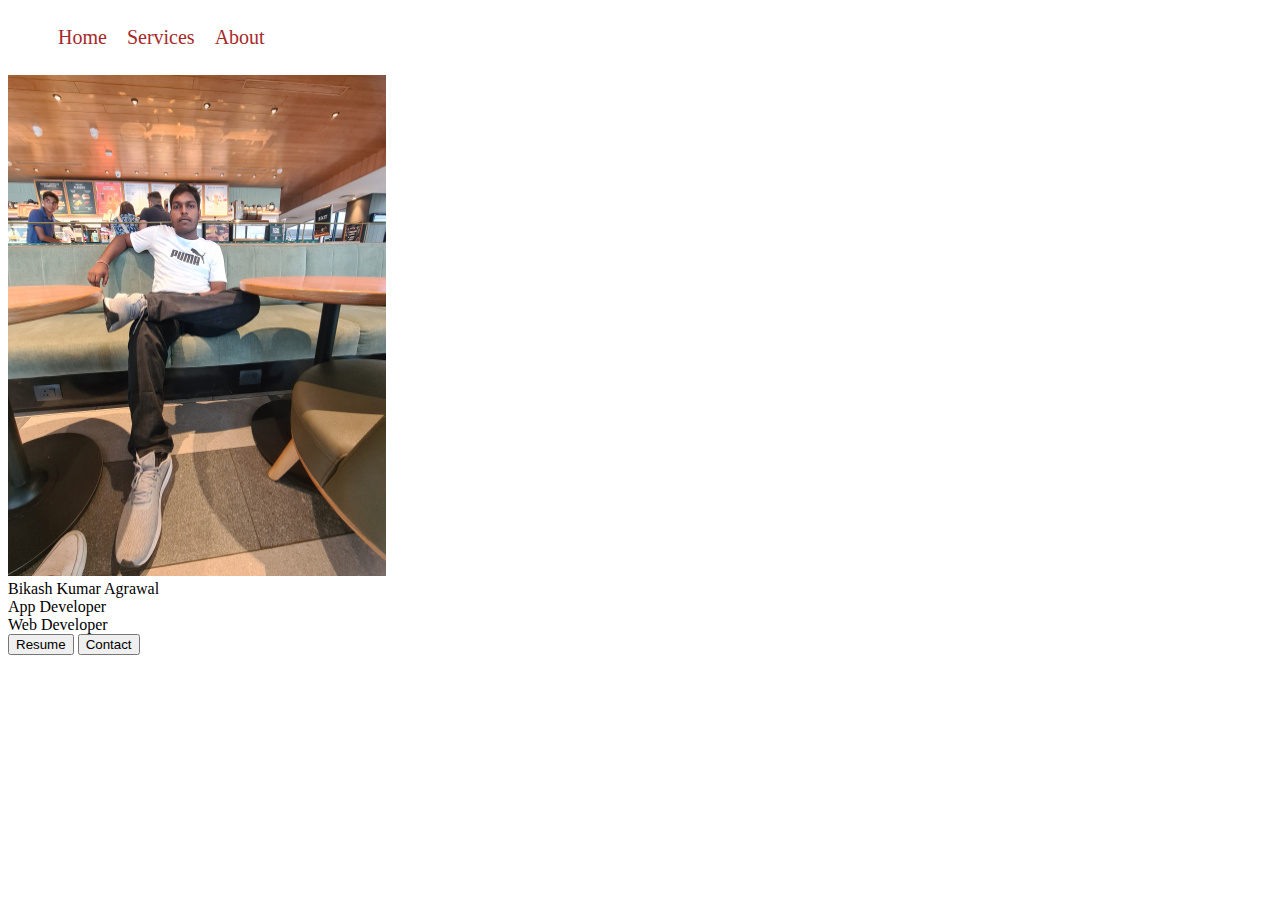
<file: index.html>
<!DOCTYPE html>
<html lang="en">
<head>
    <meta charset="UTF-8">
    <meta name="viewport" content="width=device-width, initial-scale=1.0">
    <title>Home</title>
    <link rel="stylesheet" href="styles.css">
</head>
<body>
    <header>
        <nav>
            <ul>
                <li>Home</li>
                <li>Services</li>
                <li>About</li>
            </ul>
        </nav>
    </header>
    <main>
        <div>
            <img src="dp2.jpg" alt="developer image">
            <div id="development">
                Bikash Kumar Agrawal
            </div>
            <div class="exp">App Developer</div>
            <div class="exp">Web Developer</div>

            <div class="btn">
                <button>Resume</button>
                <button>Contact</button>
            </div>
        </div>
    </main>
</body>
</html>
</file>
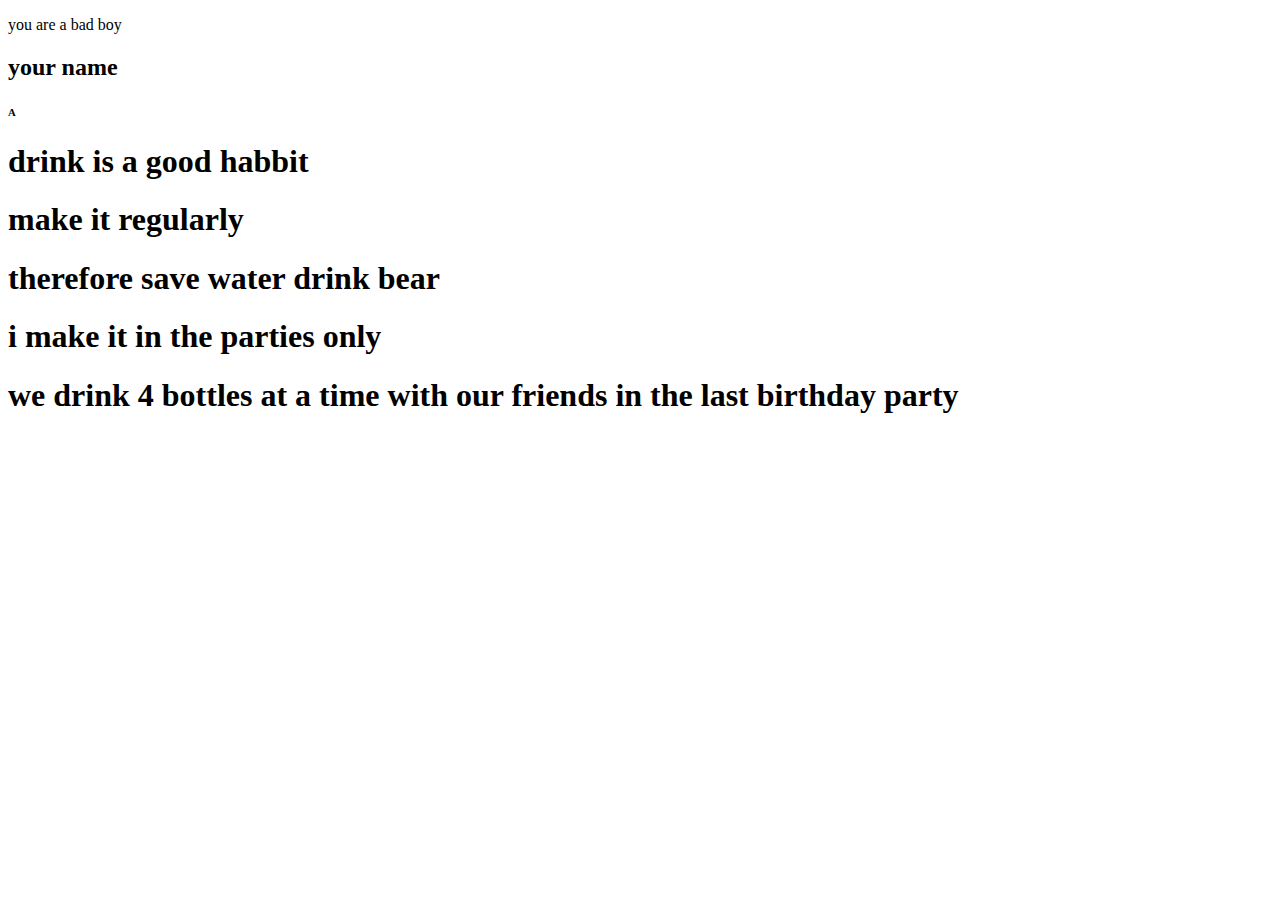
<file: New folder/index.html>
<!DOCTYPE html>
<html lang="en">
<head>
    <meta charset="UTF-8">
    <meta name="viewport" content="width=device-width, initial-scale=1.0">
    <title>Welcome to Dark Site</title>
   
</head>
<body>
    <p>you are a bad boy</p>
    <h2>your name</h2>
    <h6>A</h6>
    <h1>drink is a good habbit</h1>
    <h1>make it regularly</h1>
    <h1>therefore save water drink bear</h1>
    <h1>i make it in the parties only</h1>
    <h1>we drink 4 bottles at a time with our friends in the last birthday party</h1>
    <!----<h1>full tally with her one day</h1>--->
    <p></p>
</body>
</html>
</file>
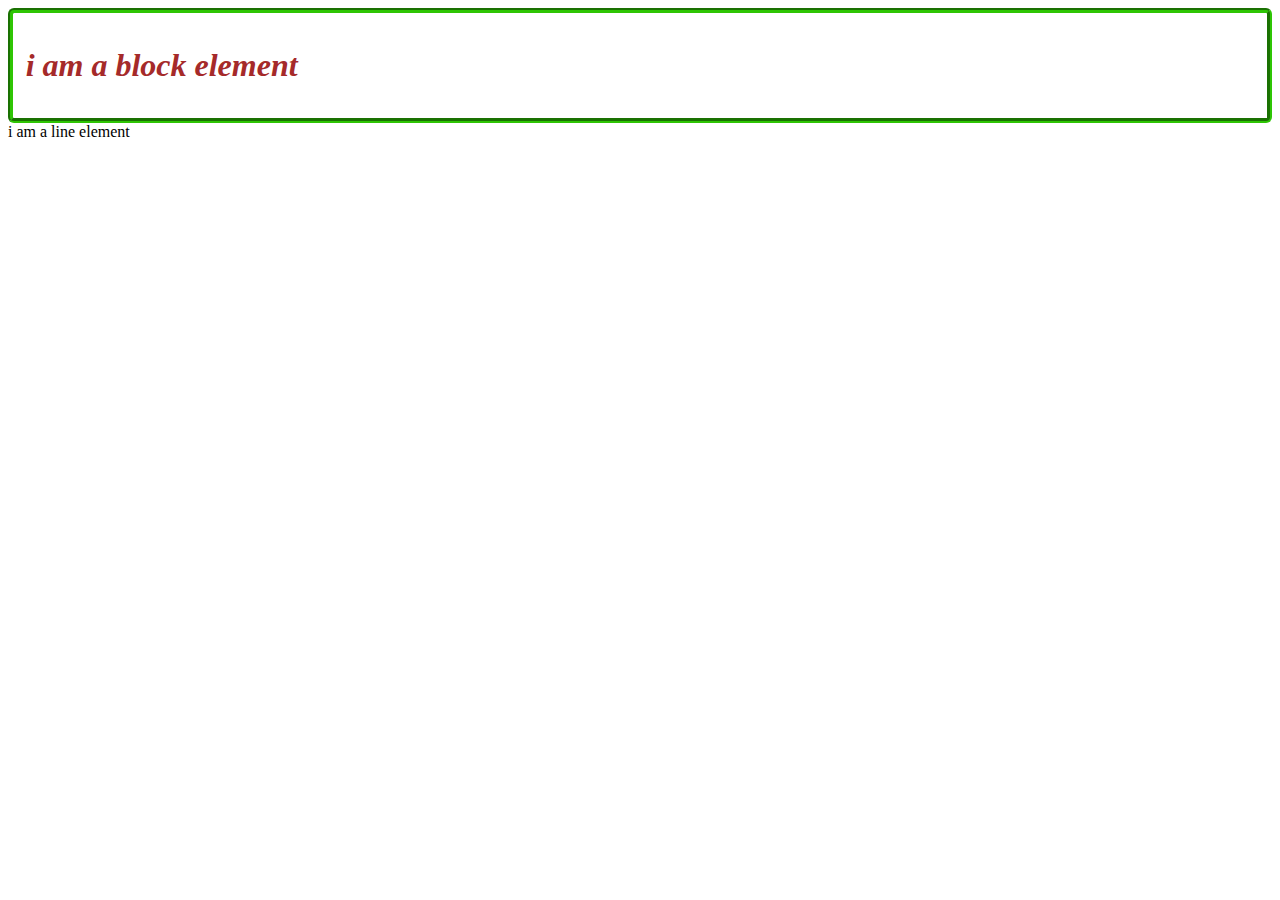
<file: block and inline .html>
<!DOCTYPE html>
<html lang="en">
<head>
    <meta charset="UTF-8">
    <meta name="viewport" content="width=device-width, initial-scale=1.0">
    <title>block and inline</title>
    <style>
        #first{
            color: brown;
        }
        #first{
            border: 5px rgb(46, 197, 4);
            border-style:groove;
            border-radius: 6px;
            padding: 1%;
        }
    </style>
</head>
<body>
    <div id="first" class="bikash"><h1><i><b>i am a block element</b></i></h1></div>
    <span>i am a line element</span>
</body>
</html>
</file>
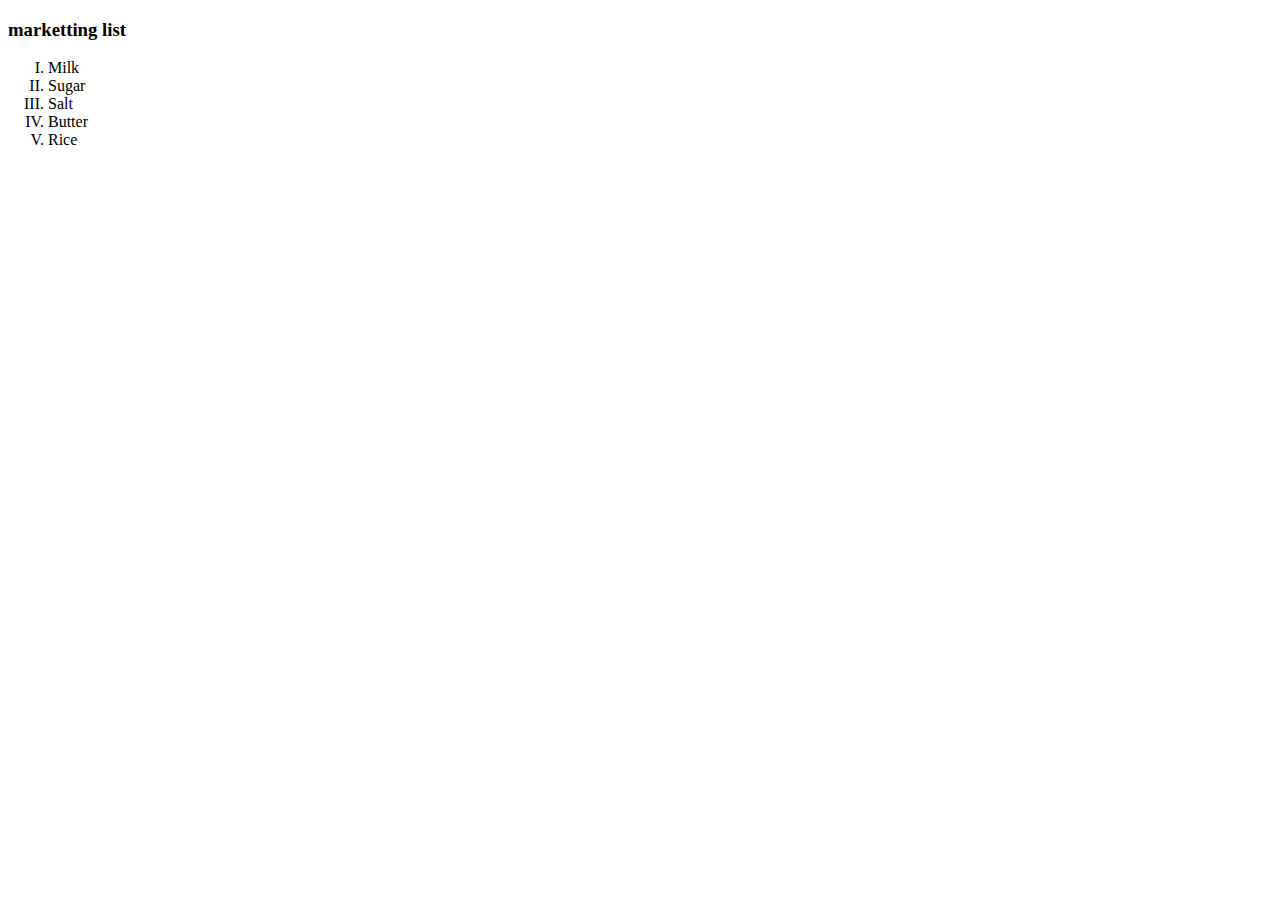
<file: listcss.html>
<!DOCTYPE html>
<html lang="en">
<head>
    <meta charset="UTF-8">
    <meta name="viewport" content="width=device-width, initial-scale=1.0">
    <title>style the list</title>
    <link rel="stylesheet" href="style2.css">
</head>
<body>
    <h3>marketting list</h3>
    <ul>
        <li>Milk</li>
        <li>Sugar</li>
        <li>Salt</li>
        <li>Butter</li>
        <li>Rice</li>
    </ul>
</body>
</html>
</file>
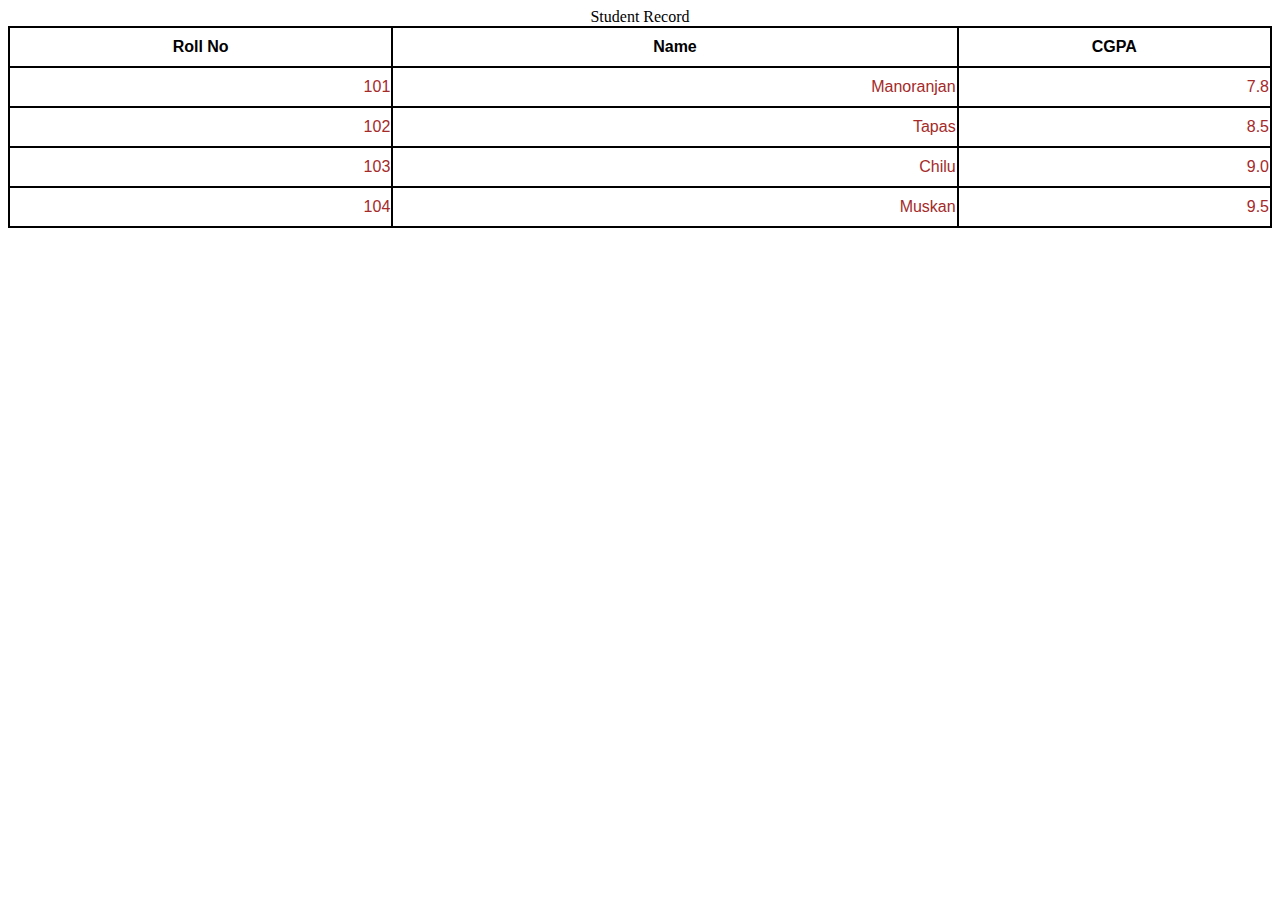
<file: tablecss.html>
<!DOCTYPE html>
<html lang="en">
<head>
    <meta charset="UTF-8">
    <meta name="viewport" content="width=device-width, initial-scale=1.0">
    <title>table style</title>
    <link rel="stylesheet" href="table.css">
</head>
<body>
    <table>
        <caption>Student Record</caption>
        <thead>
            <tr>
                <th>Roll No</th>
                <th>Name</th>
                <th>CGPA</th>
            </tr>
        </thead>
        <tbody>
            <tr>
                <td>101</td>
                <td>Manoranjan</td>
                <td>7.8</td>
            </tr>
            <tr>
                <td>102</td>
                <td>Tapas</td>
                <td>8.5</td>
            </tr>
            <tr>
                <td>103</td>
                <td>Chilu</td>
                <td>9.0</td>
            </tr>
            <tr>
                <td>104</td>
                <td>Muskan</td>
                <td>9.5</td>
            </tr>
        </tbody>
    </table>
</body>
</html>
</file>
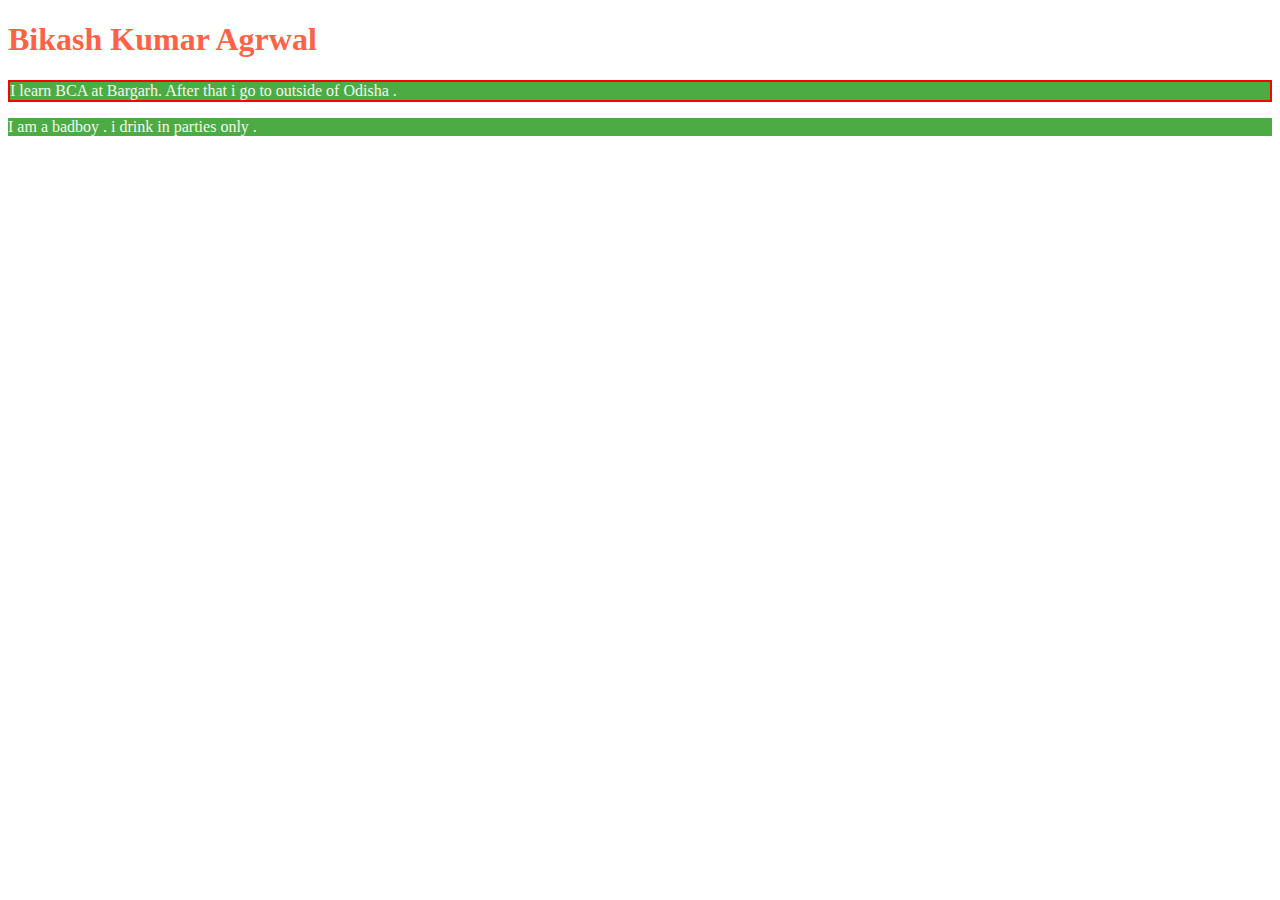
<file: New folder/css.html>
<!DOCTYPE html>
<head>
    <title>learning css</title>
    <style>
        p{color: whitesmoke;
          background-color: rgb(76, 172, 67);}
    </style>
</head>
<body>
    <h1 style="color:tomato;">Bikash Kumar Agrwal</h1>
    <p style="border: 2px solid red;">I learn BCA at Bargarh. After that i go to outside of Odisha .</p>

    <p>I am a badboy . i drink in parties only .</p>
</body>
</html>
</file>
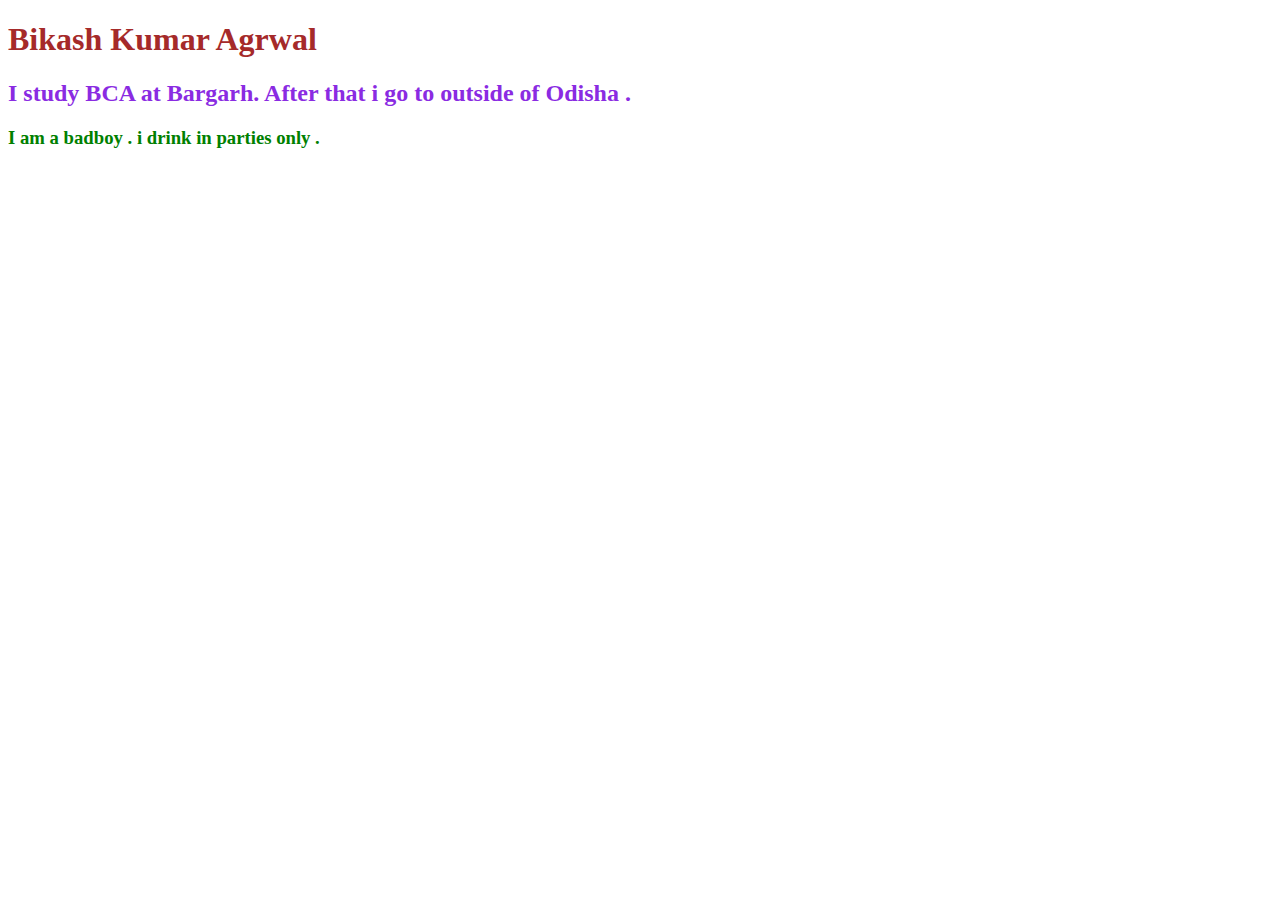
<file: New folder/external css.html>
<!DOCTYPE html>
<head>
    <link rel="stylesheet" href="style.css">
</head>
<body>
    <h1>Bikash Kumar Agrwal</h1>
    <h2>I study BCA at Bargarh. After that i go to outside of Odisha .</h2>
    <h3>I am a badboy . i drink in parties only .</h3>
</body>
</html>
</file>
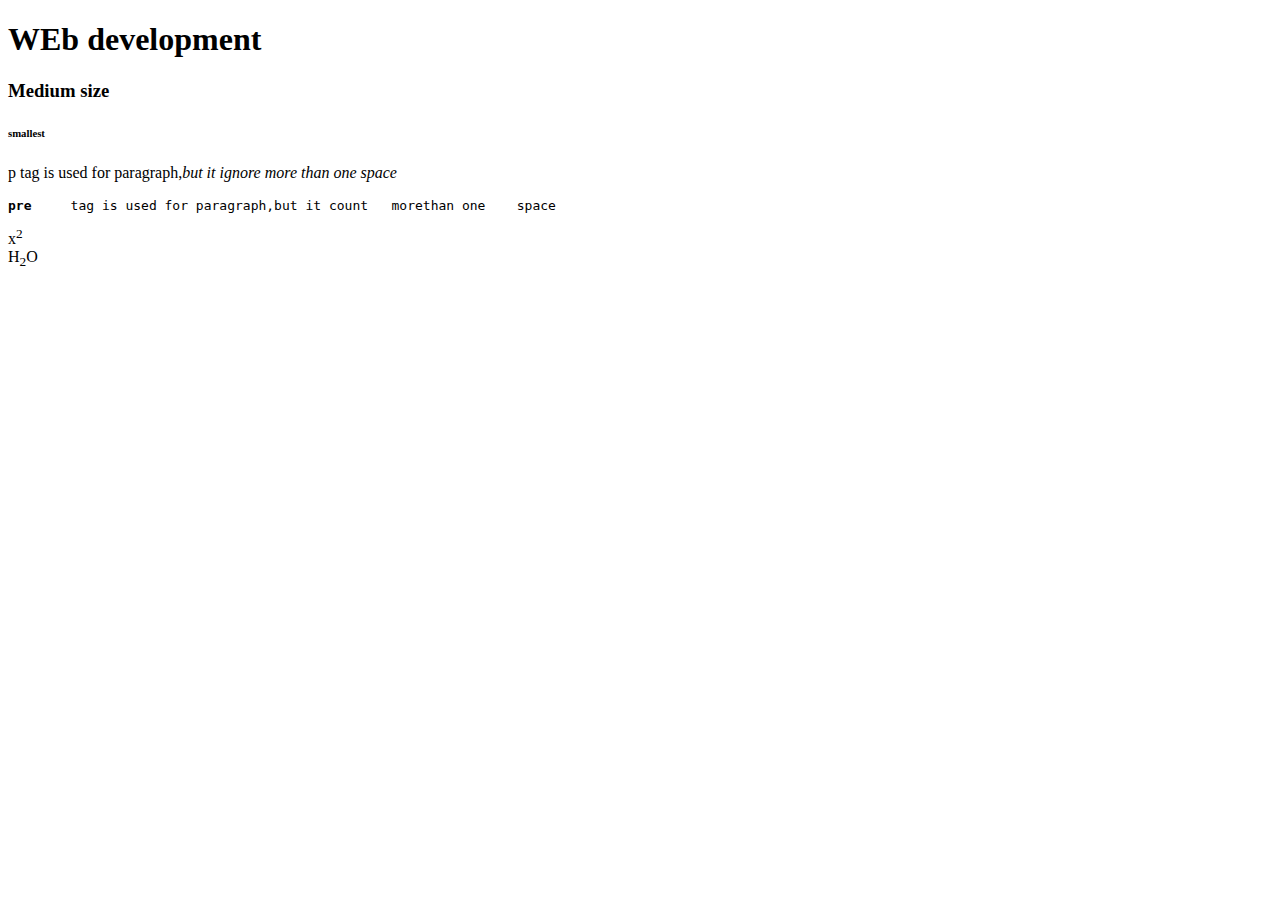
<file: New folder/index2.html>
<!DOCTYPE html>
<html>
<head>
    
    <title>Learning HTML</title>
    
</head>
<body>
    <h1><b>WEb development</b></h1>
    <h3>Medium size</h3>
    <h6>smallest</h6>
    <p> p tag is used for    paragraph,<i>but it ignore more than one space</i></p>
    <pre><b>pre</b>     tag is used for paragraph,but it count   morethan one    space</pre>
    x<sup>2</sup>
    <br>
    H<sub>2</sub>O
    





   


</body>
</html>
</file>
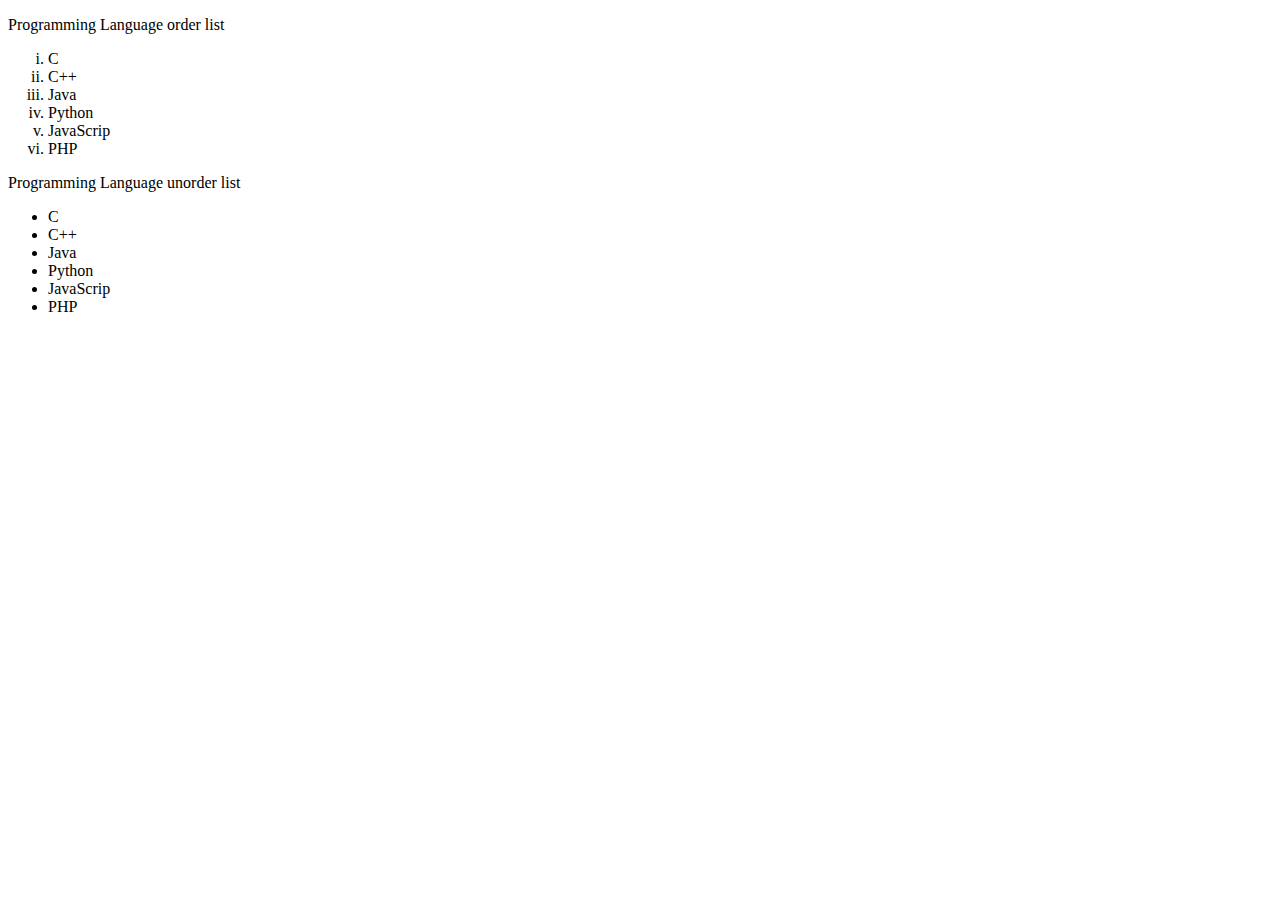
<file: New folder/index4.html>
<!DOCTYPE html>
<html lang="en"> <!--it means Language of the Document is English-->
<head>
    <meta charset="UTF-8">
    <meta name="viewport" content="width=device-width, initial-scale=1.0">
    <title>Type of list</title>
    <!-- <link rel="stylesheet" href="style.css"> -->
</head>
<body>
    <p>Programming Language order list</p>
    <!--type 1= numeric , a= lowercase alphabet A= Uppercase alphabet I= Capital Roman i = Small Roman-->
    <ol type="i"> <!--Default type is numeric-->
        <li>C</li>
        <li>C++</li>
        <li>Java</li>
        <li>Python</li>
        <li>JavaScrip</li>
        <li>PHP</li>
    </ol>
    <p>Programming Language unorder list</p>
    <ul>
        <li>C</li>
        <li>C++</li>
        <li>Java</li>
        <li>Python</li>
        <li>JavaScrip</li>
        <li>PHP</li>
    </ul>
</body>
</html>
</file>
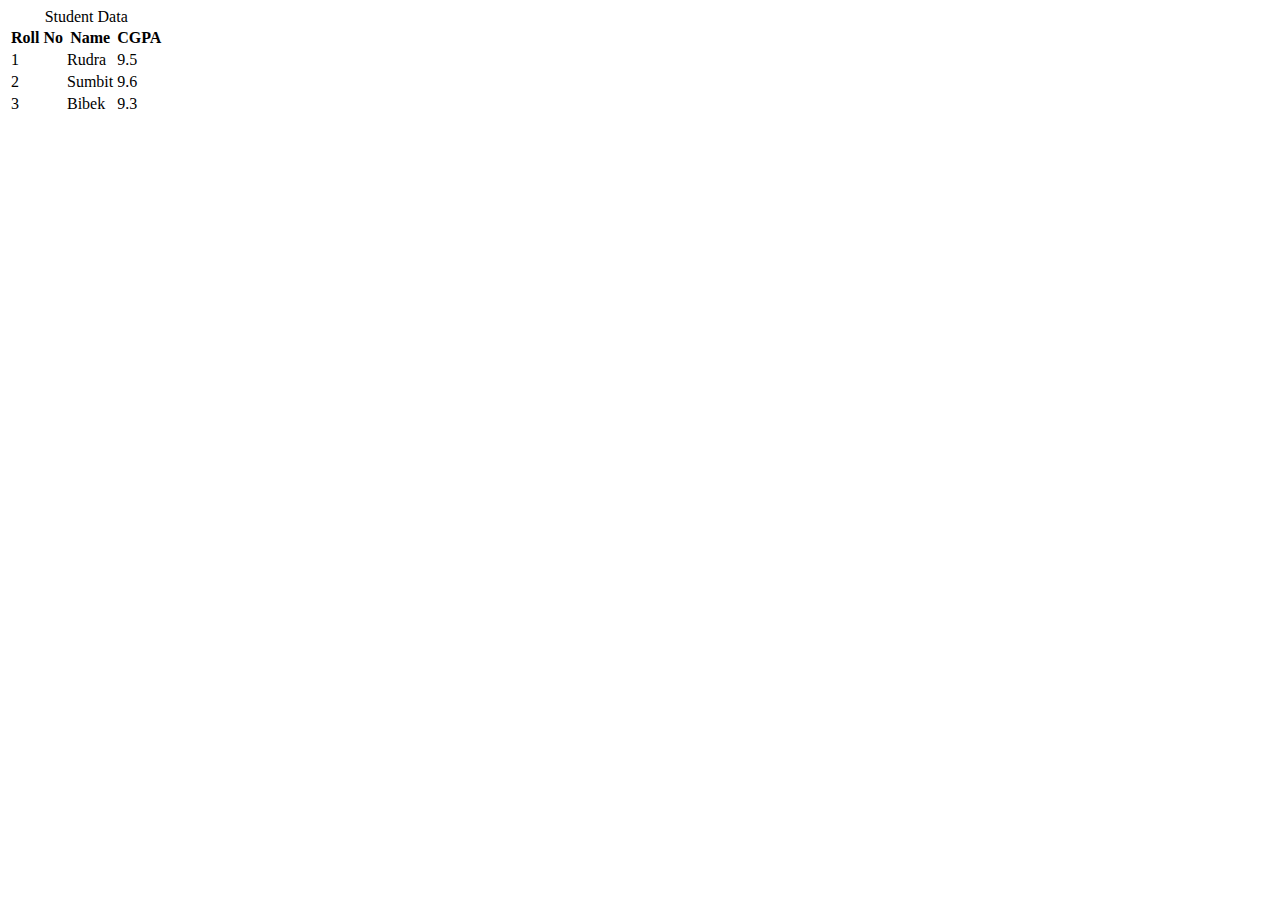
<file: New folder/index5.html>
<!DOCTYPE html>
<html lang="en">
<head>
    <title>Learing Table</title>
</head>
<body>
    <table>
        <caption>Student Data</caption>
        <thead>
            <tr> <!--Table Header-->
                <th>Roll No</th>
                <th>Name</th>
                <th>CGPA</th>
            </tr>
        </thead>
        <tbody>
            <tr> <!--First row-->
                <td>1</td>
                <td>Rudra</td>
                <td>9.5</td>
            </tr>
            <tr> <!--Second row-->
                <td>2</td>
                <td>Sumbit</td>
                <td>9.6</td>
            </tr>
            <tr>
                <td>3</td>
                <td>Bibek</td>
                <td>9.3</td>
            </tr>
        </tbody>
    </table>
</body>
</html>
</file>
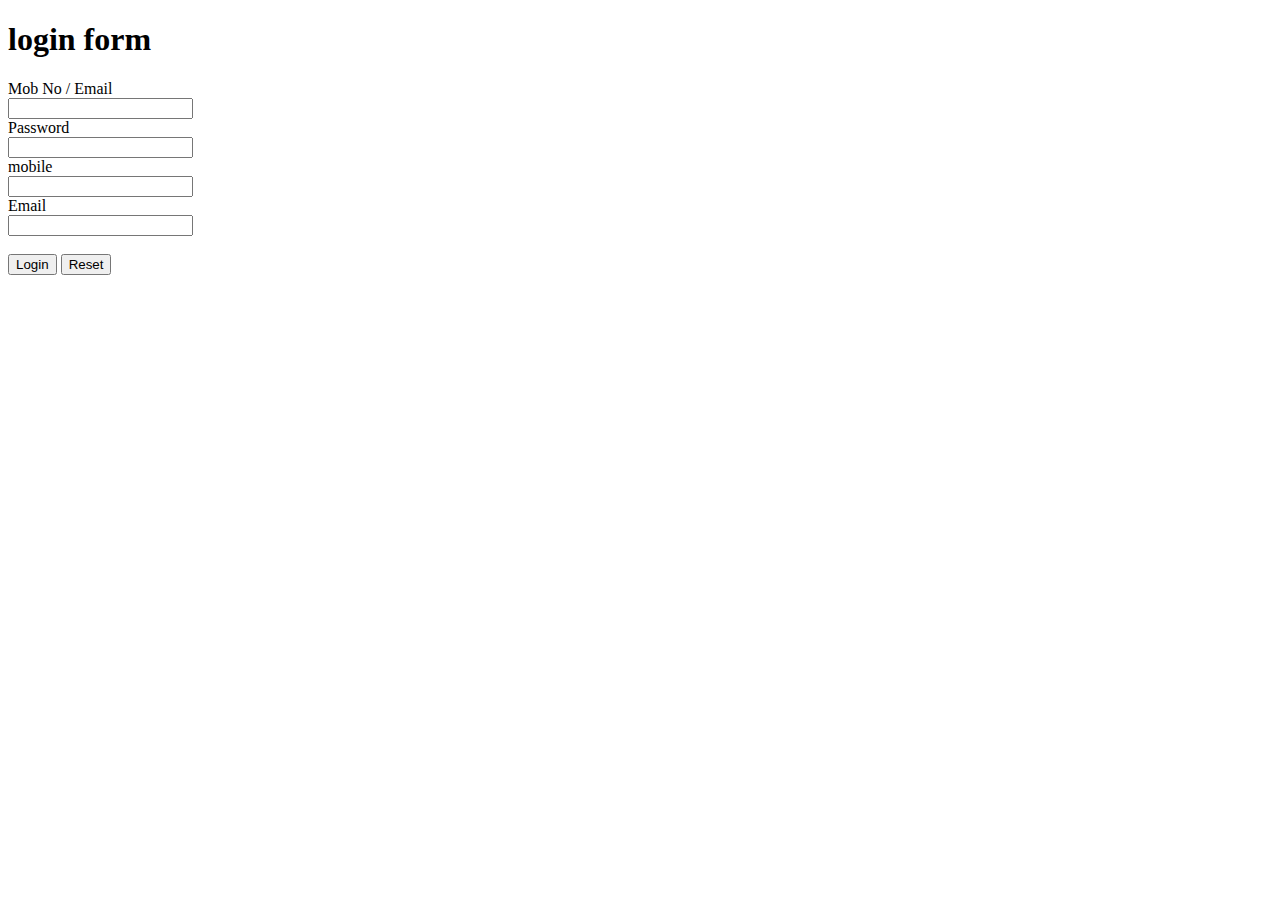
<file: New folder/login page.html>
<!DOCTYPE html>
<html>
<head>
   <title>login area</title>
</head>
<body>
    <h1>login form</h1>
    <form action="Backend.php">
        <label for="user id">Mob No / Email</label>
        <br>
        <input type="text" name="" id="">
        <br>
        <label for="password">Password</label>
        <br>
        <input type="password" name="" id="">
        <br>
        <label for="password">mobile</label>
        <br>
        <input type="number" name="" id="">
        <br>
        <label for="">Email</label>
        <br>
        <input type="email" name="" id="">
        <br>
        <br>
        <button type="submit">Login</button>
        <button type="reset">Reset</button>

    </form>
</body>
</html>
</file>
<file: styles.css>
img{
    width: 378px;
    height: 501px;
    
}
nav li{
    list-style-type: none;
    margin: 10px;
    color: brown;
    font-size: 20px;
}
ul{
    display: flex;
    
}
</file>
<file: style2.css>
ul{
    list-style-type: upper-roman;
    list-style-position: outside;
}
/* li{
    list-style-position: outside;
} */
</file>
<file: table.css>
table,th,td{
    border: 2px solid black;
}
table{
    border-collapse: collapse;
    width: 100%;
    
}
tr{
    height: 40px;
}
th{
    text-align: center;
    font-family: 'Segoe UI', Tahoma, Geneva, Verdana, sans-serif;
    color: black;
}
td{
    text-align: right;
    color: brown;
    font-family: 'Segoe UI', Tahoma, Geneva, Verdana, sans-serif;
}
</file>
<file: New folder/style.css>
h1{
    color: red;
    color: brown;
    text;
}
h2{
    color: blueviolet;
}
h3{
    color: green;
}
</file>
